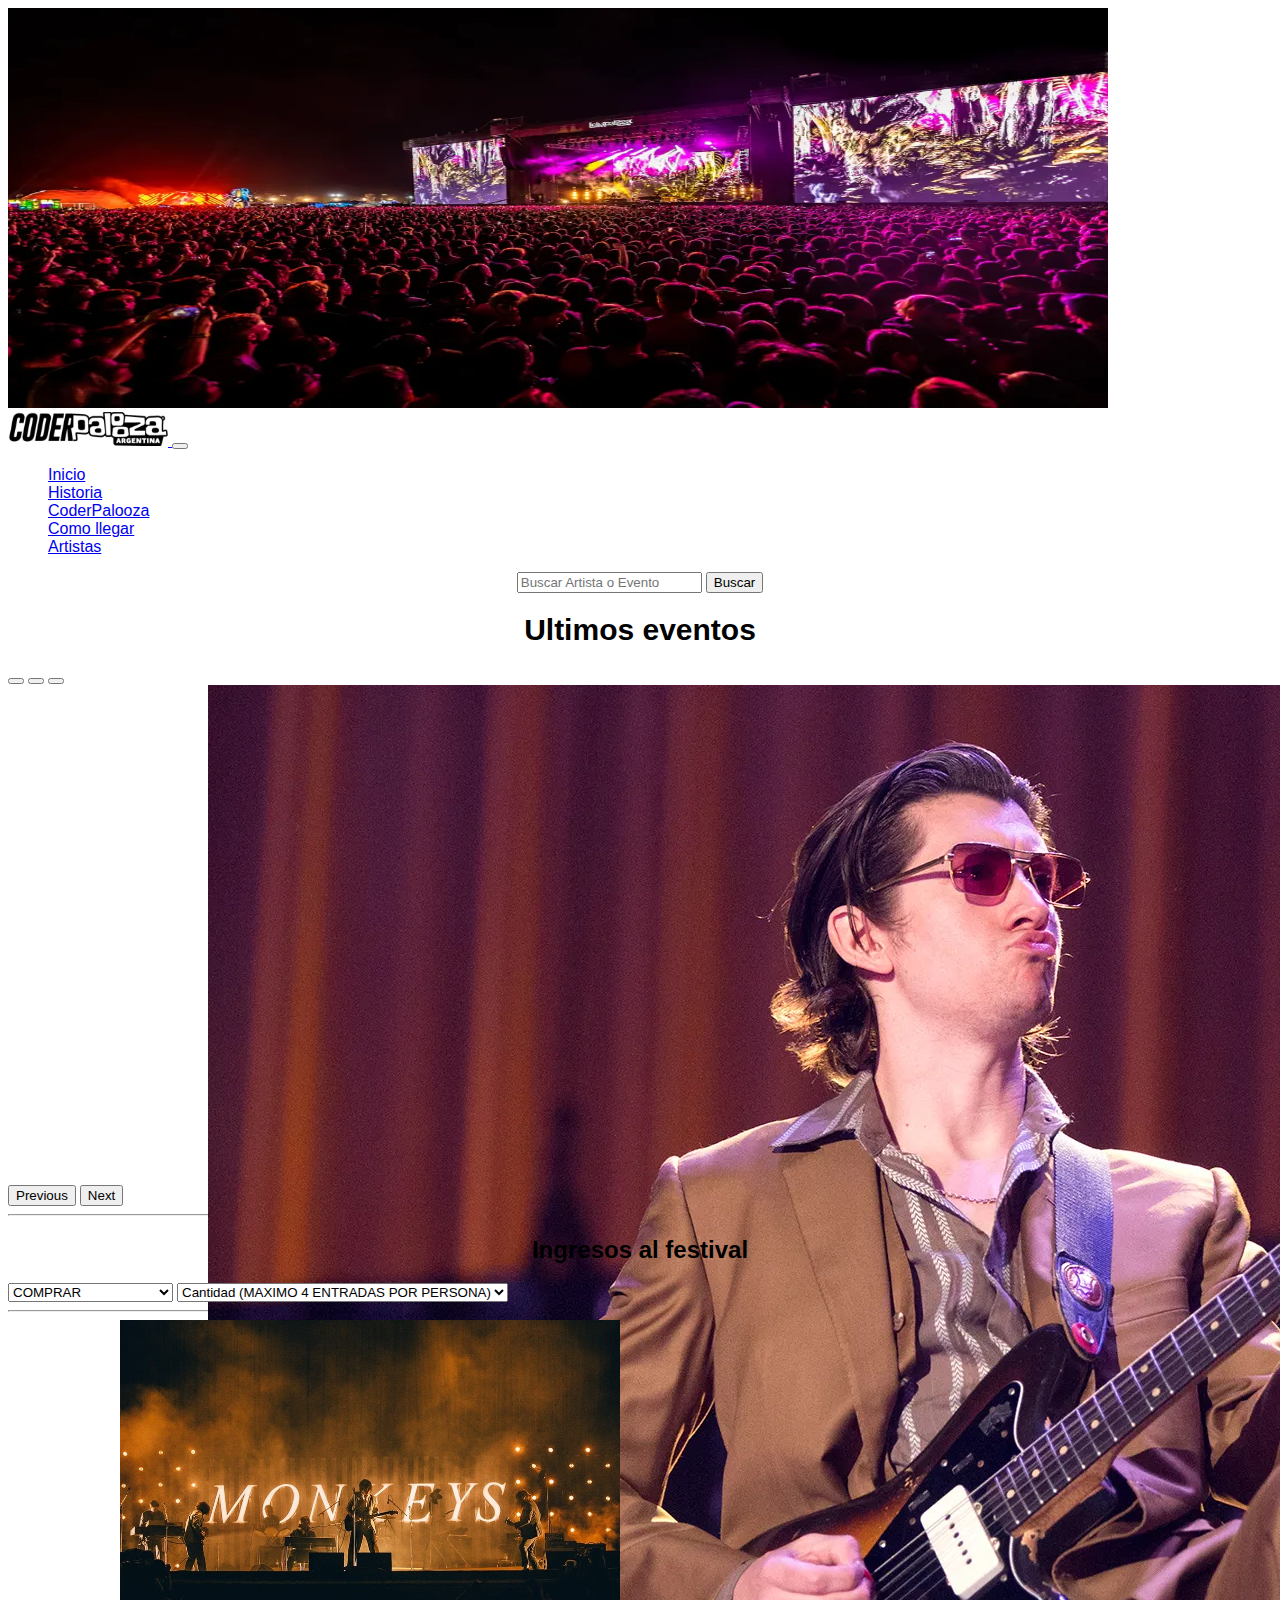
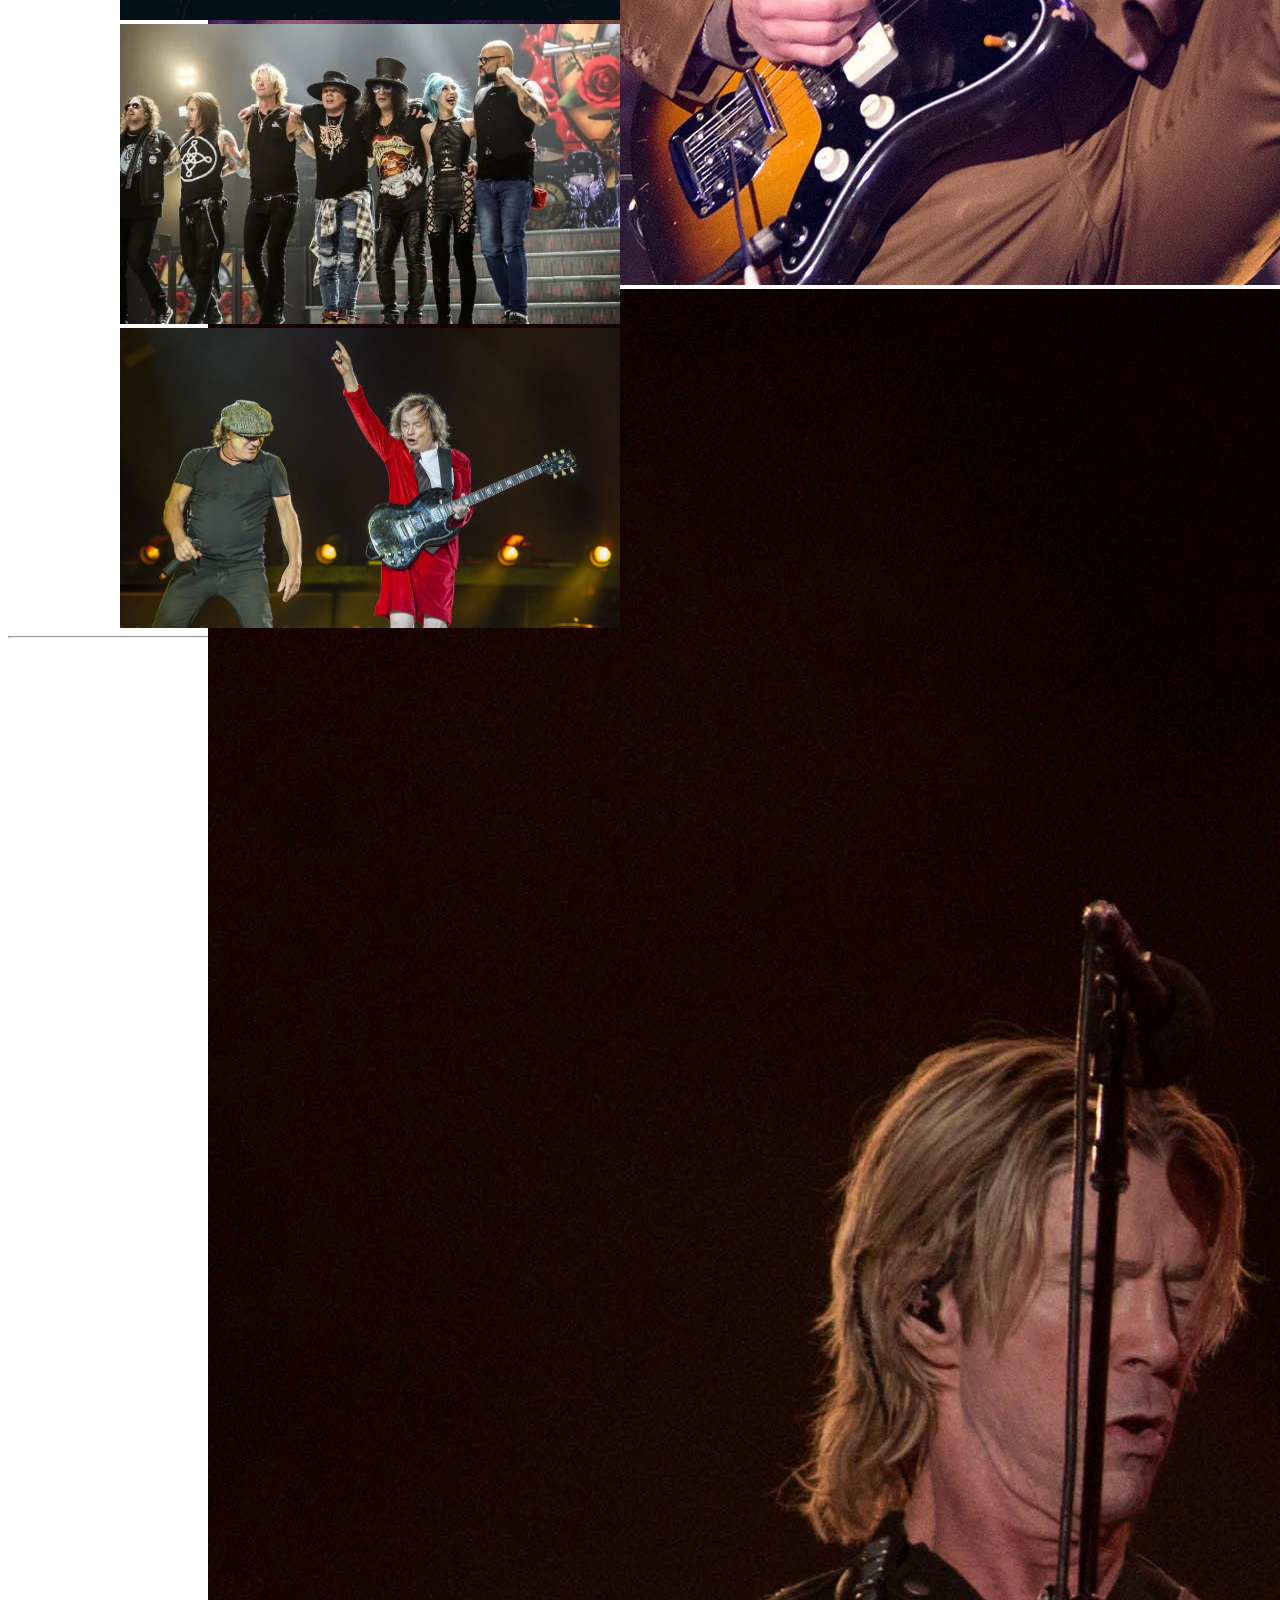
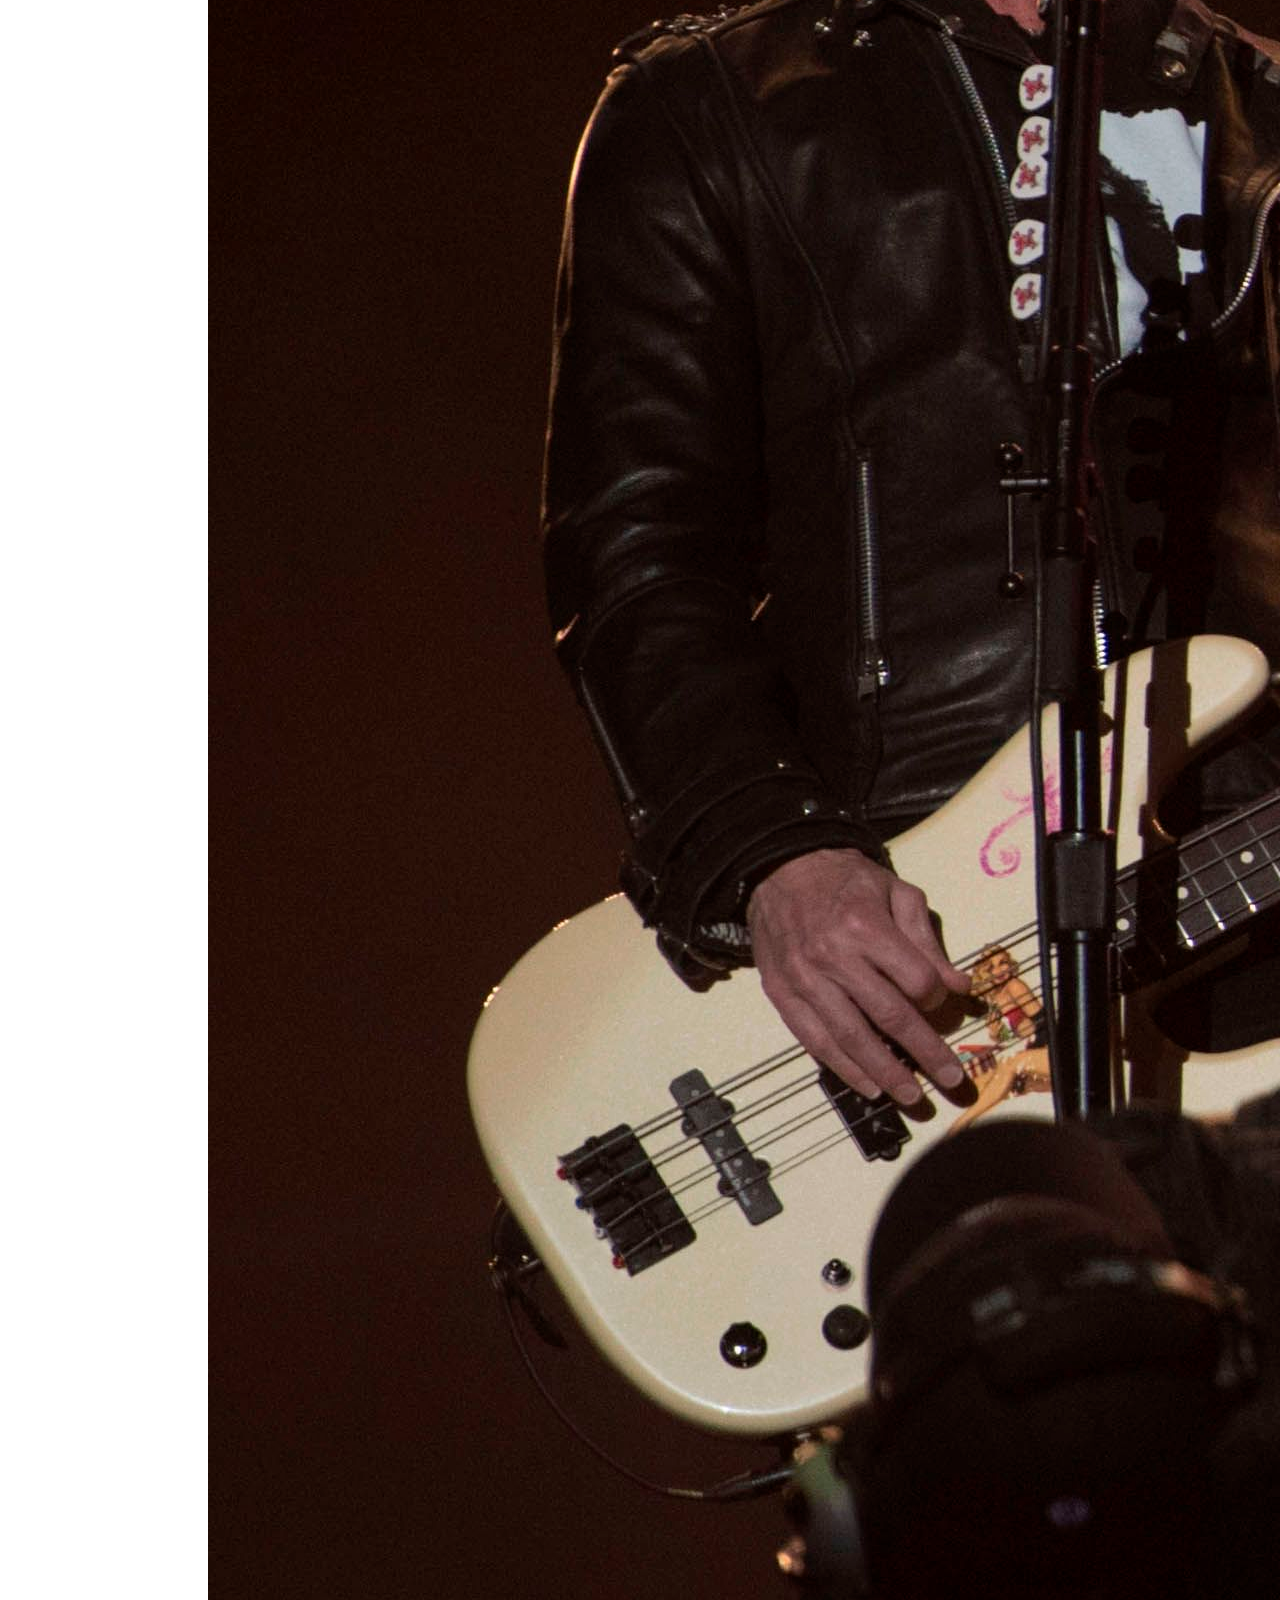
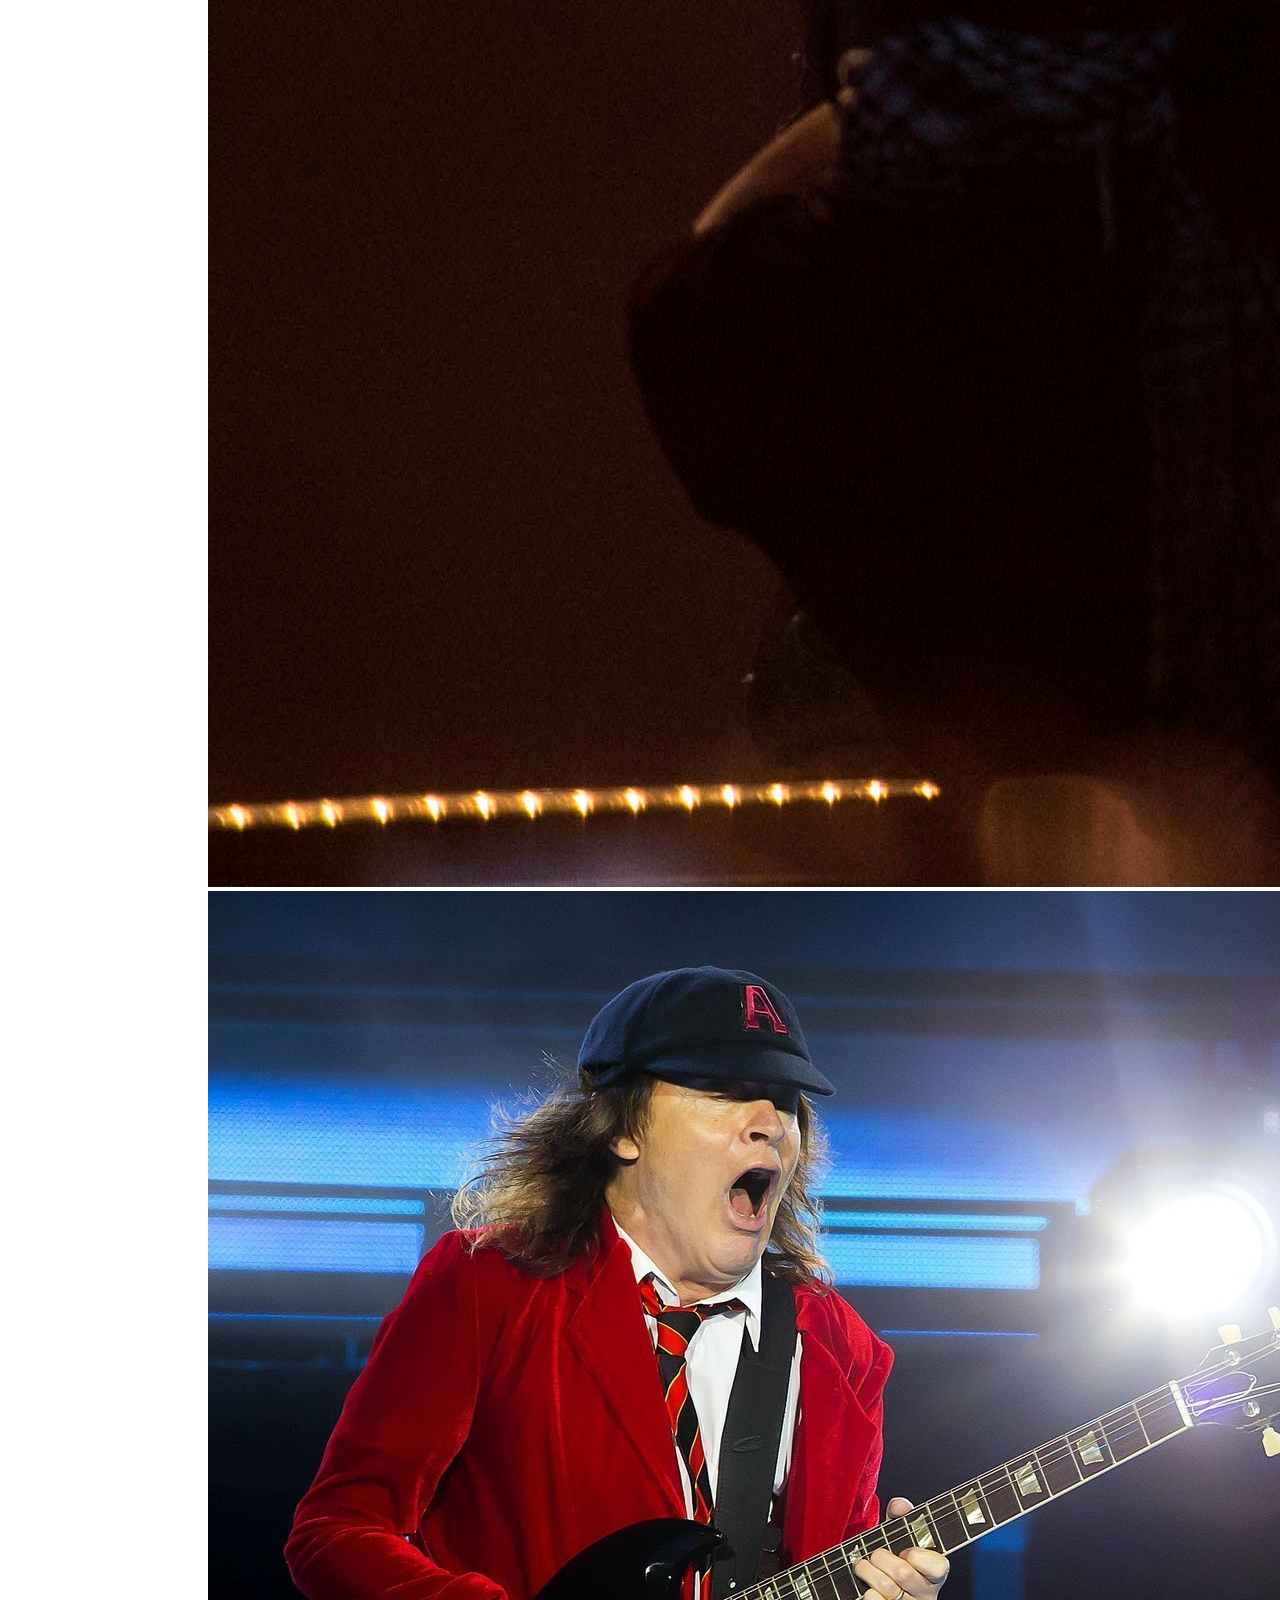
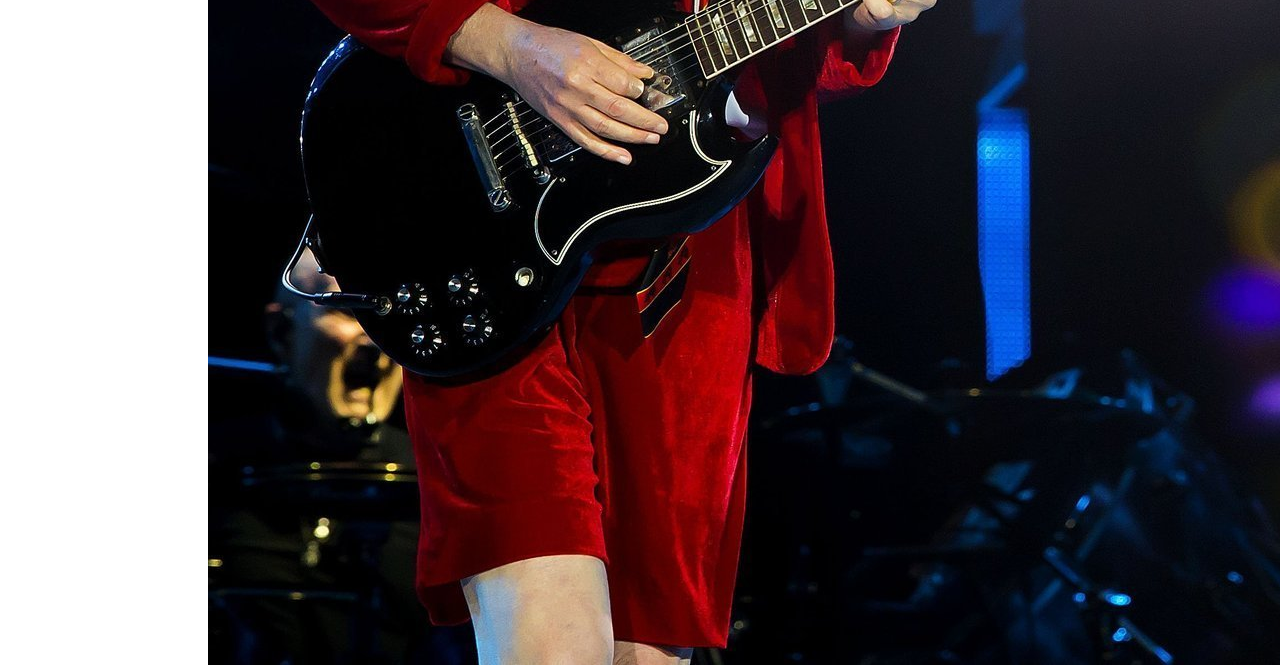
<file: index.html>
<!DOCTYPE html>
<html lang="en">

<head>
    <meta charset="UTF-8">
    <meta http-equiv="X-UA-Compatible" content="IE=edge">
    <meta name="viewport" content="width=device-width, initial-scale=1.0">
    <meta name="descriprion" content="El mejor sitio para adquirir entradas">
    <title>CoderPallooza</title>
    <link href="https://cdn.jsdelivr.net/npm/bootstrap@5.3.1/dist/css/bootstrap.min.css" rel="stylesheet"
        integrity="sha384-4bw+/aepP/YC94hEpVNVgiZdgIC5+VKNBQNGCHeKRQN+PtmoHDEXuppvnDJzQIu9" crossorigin="anonymous">
    <link rel="stylesheet" href="css/style.css">
</head>

<body>
    <header> <img src="pages/imagenes/flowmusic.jpeg" alt="foto de portada" class="fotodeportada">
        <nav class="navbar navbar-expand-lg bg-body-tertiary">
            <div class="container-fluid">
                <a class="navbar-brand" href="#">
                    <img class="logo" src="pages/imagenes/portada2.jpg" alt="Logo de inicio">
                </a>
                <button class="navbar-toggler" type="button" data-bs-toggle="collapse"
                    data-bs-target="#navbarNavAltMarkup" aria-controls="navbarNavAltMarkup" aria-expanded="false"
                    aria-label="Toggle navigation">
                    <span class="navbar-toggler-icon"></span>
                </button>
                <nav class="collapse navbar-collapse" id="navbarNavAltMarkup">
                    <ul class="navbar-nav ms-auto">
                        <li class="nav-item">
                            <a class="nav-link active" aria-current="page" href="index.html">Inicio</a>
                        </li>
                        <li>
                            <a class="nav-link active" aria-current="page" href="pages/historia.html"> Historia </a>
                        </li>
                        <li>
                            <a class="nav-link active" aria-current="page" href="pages/coderpalooza.html">
                                CoderPalooza</a>
                        </li>
                        <li>
                            <a class="nav-link active" aria-current="page" href="pages/como-llegar.html"> Como
                                llegar</a>
                        </li>
                        <li>
                            <a class="nav-link active" aria-current="page" href="pages/artistas.html"> Artistas</a>
                        </li>
                    </ul>
                </nav>
    </header>

    <form class="busqueda1">
        <input type="search" placeholder="Buscar Artista o Evento" name="search">
        <input type="submit" value="Buscar">
    </form>

    <h1 class="titulodos">Ultimos eventos </h1>

    <div id="carouselExampleIndicators" class="carousel slide">
        <div class="carousel-indicators">
            <button type="button" data-bs-target="#carouselExampleIndicators" data-bs-slide-to="0" class="active"
                aria-current="true" aria-label="Slide 1"></button>
            <button type="button" data-bs-target="#carouselExampleIndicators" data-bs-slide-to="1"
                aria-label="Slide 2"></button>
            <button type="button" data-bs-target="#carouselExampleIndicators" data-bs-slide-to="2"
                aria-label="Slide 3"></button>
        </div>
        <div class="carousel-inner">
            <div class="carousel-item active">
                <img src="pages/imagenes/alex2.webp" class="d-block w-100" alt="alexturner">
            </div>
            <div class="carousel-item">
                <img src="pages/imagenes/axl rose live2.jpeg" class="d-block w-100" alt="gunsroseslive">
            </div>
            <div class="carousel-item">
                <img src="pages/imagenes/acdc live2.jpeg" class="d-block w-100" alt="acdclive">
            </div>
        </div>
        <button class="carousel-control-prev" type="button" data-bs-target="#carouselExampleIndicators"
            data-bs-slide="prev">
            <span class="carousel-control-prev-icon" aria-hidden="true"></span>
            <span class="visually-hidden">Previous</span>
        </button>
        <button class="carousel-control-next" type="button" data-bs-target="#carouselExampleIndicators"
            data-bs-slide="next">
            <span class="carousel-control-next-icon" aria-hidden="true"></span>
            <span class="visually-hidden">Next</span>
        </button>
    </div>

    <hr>

<h2>Ingresos al festival</h2>

    <select class="form-select form-select-lg mb-3" aria-label="Large select example">
        <option selected>COMPRAR</option>
        <option value="1">VIERNES 17/03 $5000</option>
        <option value="2">SABADO 18/03 $5000</option>
        <option value="3">DOMINGO 18/03 $5000</option>
        <option value="4">ALL PASS $130000</option>
    </select>

    <select class="form-select form-select-sm" aria-label="Small select example">
        <option selected>Cantidad (MAXIMO 4 ENTRADAS POR PERSONA) </option>
        <option value="1">1</option>
        <option value="2">2</option>
        <option value="3">3</option>
        <option value="4">4</option>
    </select>



    <hr>
    
    <div class="grid-container">
       <img src="pages/imagenes/monkeys.jpg" alt="arctics" class="arcticfoto">
       <img src="pages/imagenes/gunsnroses.webp" alt="gunsnroses" class="gunsfoto">
       <img src="pages/imagenes/acdc.jpeg" alt="acdc" class="acdc">
    </div>

    <hr>








    <script src="https://cdn.jsdelivr.net/npm/bootstrap@5.3.1/dist/js/bootstrap.bundle.min.js"
    integrity="sha384-HwwvtgBNo3bZJJLYd8oVXjrBZt8cqVSpeBNS5n7C8IVInixGAoxmnlMuBnhbgrkm"
    crossorigin="anonymous"></script>
</body>

</html>



</body>

</html>
</file>
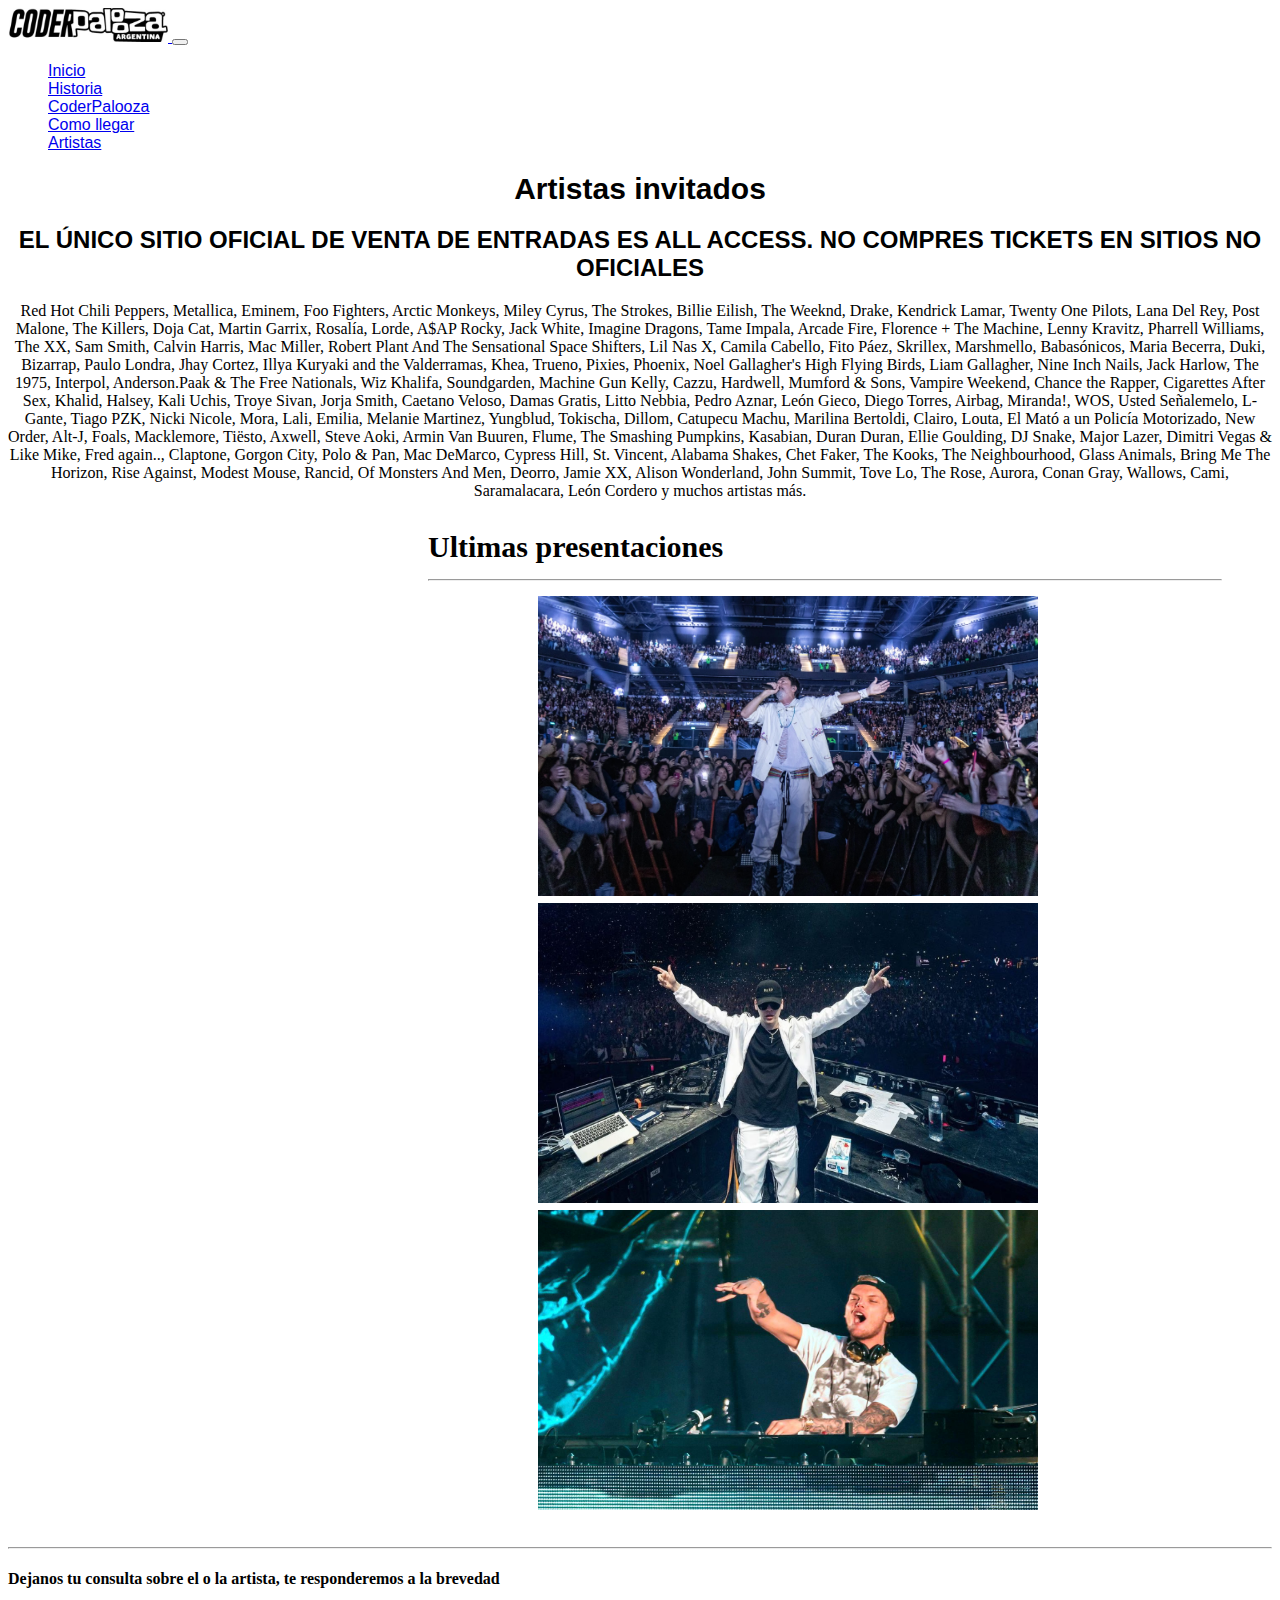
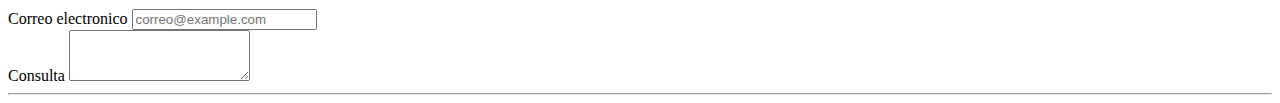
<file: pages/artistas.html>
<!DOCTYPE html>
<html lang="en">

<head>
  <meta charset="UTF-8">
  <meta http-equiv="X-UA-Compatible" content="IE=edge">
  <meta name="viewport" content="width=device-width, initial-scale=1.0">
  <title>Artistas</title>
  <link href="https://cdn.jsdelivr.net/npm/bootstrap@5.3.1/dist/css/bootstrap.min.css" rel="stylesheet"
    integrity="sha384-4bw+/aepP/YC94hEpVNVgiZdgIC5+VKNBQNGCHeKRQN+PtmoHDEXuppvnDJzQIu9" crossorigin="anonymous">
  <link rel="stylesheet" href="/css/style.css">
  <link rel="stylesheet" href="../css/style.css">
</head>



<body>
  <header>
    <nav class="navbar navbar-expand-lg bg-body-tertiary">
      <div class="container-fluid">
        <a class="navbar-brand" href="#">
          <img class="logo" src="imagenes/portada2.jpg" alt="Logo de inicio">
        </a>
        <button class="navbar-toggler" type="button" data-bs-toggle="collapse" data-bs-target="#navbarNavAltMarkup"
          aria-controls="navbarNavAltMarkup" aria-expanded="false" aria-label="Toggle navigation">
          <span class="navbar-toggler-icon"></span>
        </button>
        <nav class="collapse navbar-collapse" id="navbarNavAltMarkup">
          <ul class="navbar-nav ms-auto">
            <li class="nav-item">
              <a class="nav-link active" aria-current="page" href="../index.html">Inicio</a>
            </li>
            <li>
              <a class="nav-link active" aria-current="page" href="historia.html"> Historia </a>
            </li>
            <li>
              <a class="nav-link active" aria-current="page" href="coderpalooza.html"> CoderPalooza</a>
            </li>
            <li>
              <a class="nav-link active" aria-current="page" href="como-llegar.html"> Como llegar</a>
            </li>
            <li>
              <a class="nav-link active" aria-current="page" href="artistas.html"> Artistas</a>
            </li>
          </ul>
        </nav>
  </header>

  <h1 class="titulodos"> Artistas invitados </h1>

  <h2>EL ÚNICO SITIO OFICIAL DE VENTA DE ENTRADAS ES ALL ACCESS.
    NO COMPRES TICKETS EN SITIOS NO OFICIALES</h2>

  <div class="artistas">
    <p>Red Hot Chili Peppers, Metallica, Eminem, Foo Fighters, Arctic Monkeys, Miley Cyrus, The Strokes, Billie Eilish,
      The Weeknd, Drake, Kendrick Lamar, Twenty One Pilots, Lana Del Rey, Post Malone, The Killers, Doja Cat, Martin
      Garrix, Rosalía, Lorde, A$AP Rocky, Jack White, Imagine Dragons, Tame Impala,
      Arcade Fire, Florence + The Machine, Lenny Kravitz, Pharrell Williams, The XX, Sam Smith, Calvin Harris, Mac
      Miller, Robert Plant And The Sensational Space Shifters, Lil Nas X, Camila Cabello, Fito Páez, Skrillex,
      Marshmello, Babasónicos, Maria Becerra, Duki, Bizarrap, Paulo Londra, Jhay Cortez, Illya Kuryaki and the
      Valderramas, Khea, Trueno, Pixies, Phoenix, Noel Gallagher's High Flying Birds, Liam Gallagher, Nine Inch Nails,
      Jack Harlow, The 1975, Interpol, Anderson.Paak & The Free Nationals, Wiz Khalifa, Soundgarden, Machine Gun Kelly,
      Cazzu, Hardwell, Mumford & Sons, Vampire Weekend, Chance the Rapper, Cigarettes After Sex, Khalid, Halsey, Kali
      Uchis, Troye Sivan, Jorja Smith, Caetano Veloso, Damas Gratis, Litto Nebbia, Pedro Aznar, León Gieco, Diego
      Torres, Airbag, Miranda!, WOS, Usted Señalemelo, L-Gante, Tiago PZK, Nicki Nicole, Mora, Lali, Emilia, Melanie
      Martinez, Yungblud, Tokischa, Dillom, Catupecu Machu, Marilina Bertoldi, Clairo, Louta, El Mató a un Policía
      Motorizado, New Order, Alt-J, Foals, Macklemore, Tiësto, Axwell, Steve Aoki, Armin Van Buuren, Flume, The Smashing
      Pumpkins, Kasabian, Duran Duran, Ellie Goulding, DJ Snake, Major Lazer, Dimitri Vegas & Like Mike, Fred again..,
      Claptone, Gorgon City, Polo & Pan, Mac DeMarco, Cypress Hill, St. Vincent, Alabama Shakes, Chet Faker, The Kooks,
      The Neighbourhood, Glass Animals, Bring Me The Horizon, Rise Against, Modest Mouse, Rancid, Of Monsters And Men,
      Deorro, Jamie XX, Alison Wonderland, John Summit, Tove Lo, The Rose, Aurora, Conan Gray, Wallows, Cami,
      Saramalacara, León Cordero y muchos artistas más.</p>
  </div>




  <h3>Ultimas presentaciones
    <hr>
    <img src="imagenes/babasonicoslive.jpeg" alt="babasonicos" class="gunsfoto">

    <img src="imagenes/biza.avif" alt="babasonicos" class="gunsfoto">

    <img src="imagenes/avicii.jpeg" alt="babasonicos" class="gunsfoto">

  </h3>
  <hr>

  <h4>Dejanos tu consulta sobre el o la artista, te responderemos a la brevedad</h4>

  <div class="mb-3">
    <label for="exampleFormControlInput1" class="form-label">Correo electronico</label>
    <input type="email" class="form-control" id="exampleFormControlInput1" placeholder="correo@example.com">
  </div>
  <div class="mb-3">
    <label for="exampleFormControlTextarea1" class="form-label">Consulta</label>
    <textarea class="form-control" id="exampleFormControlTextarea1" rows="3"></textarea>
  </div>

  <hr>




  <script src="https://cdn.jsdelivr.net/npm/bootstrap@5.3.1/dist/js/bootstrap.bundle.min.js"
  integrity="sha384-HwwvtgBNo3bZJJLYd8oVXjrBZt8cqVSpeBNS5n7C8IVInixGAoxmnlMuBnhbgrkm"
  crossorigin="anonymous"></script>
</body>

</html>
</file>
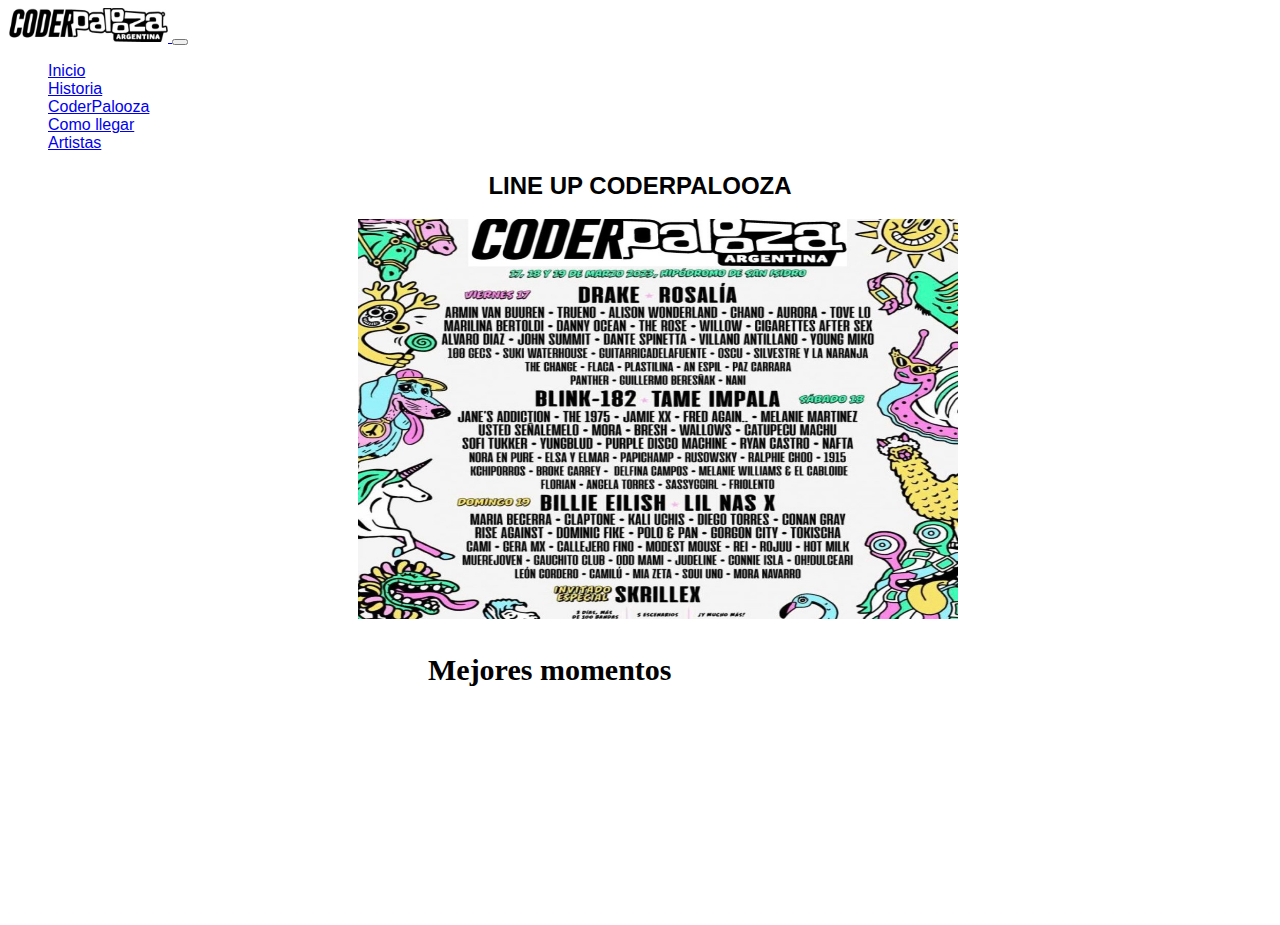
<file: pages/coderpalooza.html>
<!DOCTYPE html>
<html lang="en">

<head>
    <meta charset="UTF-8">
    <meta http-equiv="X-UA-Compatible" content="IE=edge">
    <meta name="viewport" content="width=device-width, initial-scale=1.0">
    <title>CoderPallooza</title>
    <link href="https://cdn.jsdelivr.net/npm/bootstrap@5.3.1/dist/css/bootstrap.min.css" rel="stylesheet"
        integrity="sha384-4bw+/aepP/YC94hEpVNVgiZdgIC5+VKNBQNGCHeKRQN+PtmoHDEXuppvnDJzQIu9" crossorigin="anonymous">
    <link rel="stylesheet" href="/css/style.css"">
    <link rel="stylesheet" href="../css/style.css">
</head>

<body>
    <header>
        <nav class="navbar navbar-expand-lg bg-body-tertiary">
            <div class="container-fluid">
                <a class="navbar-brand" href="#">
                    <img class="logo" src="imagenes/portada2.jpg" alt="Logo de inicio">
                </a>
                <button class="navbar-toggler" type="button" data-bs-toggle="collapse"
                    data-bs-target="#navbarNavAltMarkup" aria-controls="navbarNavAltMarkup" aria-expanded="false"
                    aria-label="Toggle navigation">
                    <span class="navbar-toggler-icon"></span>
                </button>
                <nav class="collapse navbar-collapse" id="navbarNavAltMarkup">
                    <ul class="navbar-nav ms-auto">
                        <li class="nav-item">
                            <a class="nav-link active" aria-current="page" href="../index.html">Inicio</a>
                        </li>
                        <li>
                            <a class="nav-link active" aria-current="page" href="historia.html"> Historia </a>
                        </li>
                        <li>
                            <a class="nav-link active" aria-current="page" href="coderpalooza.html"> CoderPalooza</a>
                        </li>
                        <li>
                            <a class="nav-link active" aria-current="page" href="como-llegar.html"> Como llegar</a>
                        </li>
                        <li>
                            <a class="nav-link active" aria-current="page" href="artistas.html"> Artistas</a>
                        </li>
                    </ul>
                </nav>
    </header>

    <h2>LINE UP CODERPALOOZA</h2>

    <div>
        <img src="imagenes/lineup.jpg" alt="imagen" class="imagen2">
    </div>


    <h3> Mejores momentos </h3>
    <ul class="videos">
        <li> 
            <iframe width="300" height="215" src="https://www.youtube.com/embed/7R3ZnBusn0c"
                title="YouTube video player" frameborder="0"
                allow="accelerometer; autoplay; clipboard-write; encrypted-media; gyroscope; picture-in-picture; web-share"
                allowfullscreen></iframe>
        </li>

        <li><iframe width="300" height="215" src="https://www.youtube.com/embed/sKto3GOJpeQ"
                title="YouTube video player" frameborder="0"
                allow="accelerometer; autoplay; clipboard-write; encrypted-media; gyroscope; picture-in-picture; web-share"
                allowfullscreen></iframe></li>

        <li><iframe width="300" height="215" src="https://www.youtube.com/embed/w9_DFJsNu_0"
                title="YouTube video player" frameborder="0"
                allow="accelerometer; autoplay; clipboard-write; encrypted-media; gyroscope; picture-in-picture; web-share"
                allowfullscreen></iframe>
        </li>

        <li>
            <iframe width="300" height="215" src="https://www.youtube.com/embed/j6lIGkgZqSg"
                title="YouTube video player" frameborder="0"
                allow="accelerometer; autoplay; clipboard-write; encrypted-media; gyroscope; picture-in-picture; web-share"
                allowfullscreen></iframe>
        </li>
        </div>

        <hr>




        <script src="https://cdn.jsdelivr.net/npm/bootstrap@5.3.1/dist/js/bootstrap.bundle.min.js"
            integrity="sha384-HwwvtgBNo3bZJJLYd8oVXjrBZt8cqVSpeBNS5n7C8IVInixGAoxmnlMuBnhbgrkm"
            crossorigin="anonymous"></script>
</body>

</html>
</file>
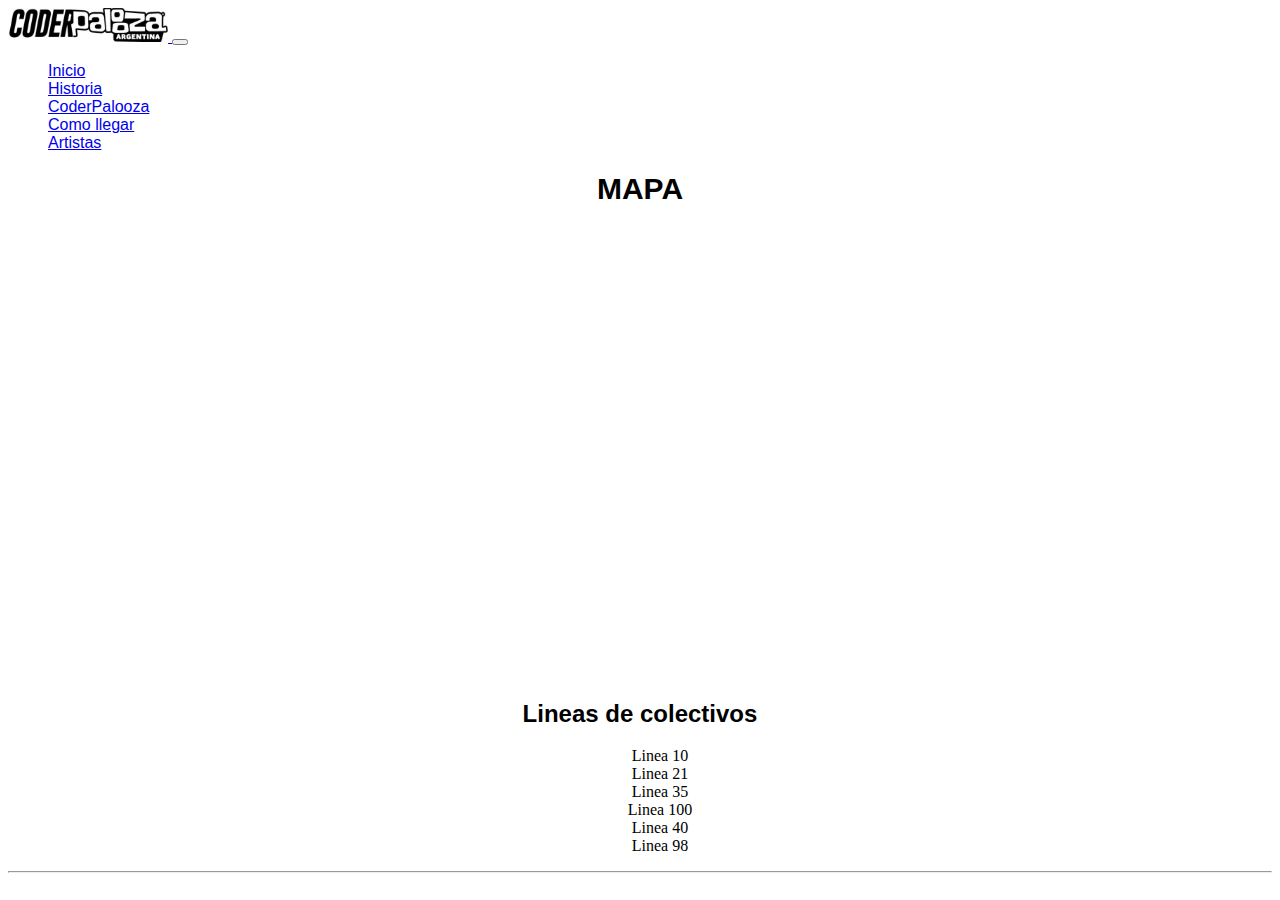
<file: pages/como-llegar.html>
<!DOCTYPE html>
<html lang="en">

<head>
  <meta charset="UTF-8">
  <meta http-equiv="X-UA-Compatible" content="IE=edge">
  <meta name="viewport" content="width=device-width, initial-scale=1.0">
  <title>Como llegar</title>
  <link href="https://cdn.jsdelivr.net/npm/bootstrap@5.3.1/dist/css/bootstrap.min.css" rel="stylesheet"
    integrity="sha384-4bw+/aepP/YC94hEpVNVgiZdgIC5+VKNBQNGCHeKRQN+PtmoHDEXuppvnDJzQIu9" crossorigin="anonymous">
  <link rel="stylesheet" href="/css/style.css">
  <link rel="stylesheet" href="../css/style.css">
</head>


<body>
  <header>
    <nav class="navbar navbar-expand-lg bg-body-tertiary">
      <div class="container-fluid">
        <a class="navbar-brand" href="#">
          <img class="logo" src="imagenes/portada2.jpg" alt="Logo de inicio">
        </a>
        <button class="navbar-toggler" type="button" data-bs-toggle="collapse" data-bs-target="#navbarNavAltMarkup"
          aria-controls="navbarNavAltMarkup" aria-expanded="false" aria-label="Toggle navigation">
          <span class="navbar-toggler-icon"></span>
        </button>
        <nav class="collapse navbar-collapse" id="navbarNavAltMarkup">
          <ul class="navbar-nav ms-auto">
            <li class="nav-item">
              <a class="nav-link active" aria-current="page" href="../index.html">Inicio</a>
            </li>
            <li>
              <a class="nav-link active" aria-current="page" href="historia.html"> Historia </a>
            </li>
            <li>
              <a class="nav-link active" aria-current="page" href="coderpalooza.html"> CoderPalooza</a>
            </li>
            <li>
              <a class="nav-link active" aria-current="page" href="como-llegar.html"> Como llegar</a>
            </li>
            <li>
              <a class="nav-link active" aria-current="page" href="artistas.html"> Artistas</a>
            </li>
          </ul>
        </nav>
  </header>

  <h1>MAPA</h1>

  <iframe class="mapita"
    src="https://www.google.com/maps/embed?pb=!1m18!1m12!1m3!1d3288.8802038901385!2d-58.52332722388365!3d-34.48056315100525!2m3!1f0!2f0!3f0!3m2!1i1024!2i768!4f13.1!3m3!1m2!1s0x95bcb040d363f587%3A0x78e513cecbc25f7f!2sHip%C3%B3dromo%20de%20San%20Isidro!5e0!3m2!1ses!2sar!4v1689300225511!5m2!1ses!2sar"
    width="600" height="450" style="border:0;" allowfullscreen="" loading="lazy"
    referrerpolicy="no-referrer-when-downgrade"></iframe>

  <h2>Lineas de colectivos</h2>
  <ul class="lineas">
    <li>Linea 10</li>
    <li>Linea 21</li>
    <li>Linea 35</li>
    <li>Linea 100</li>
    <li>Linea 40</li>
    <li>Linea 98</li>
  </ul>

  <hr>





  <script src="https://cdn.jsdelivr.net/npm/bootstrap@5.3.1/dist/js/bootstrap.bundle.min.js"
  integrity="sha384-HwwvtgBNo3bZJJLYd8oVXjrBZt8cqVSpeBNS5n7C8IVInixGAoxmnlMuBnhbgrkm"
  crossorigin="anonymous"></script>
</body>

</html>
</file>
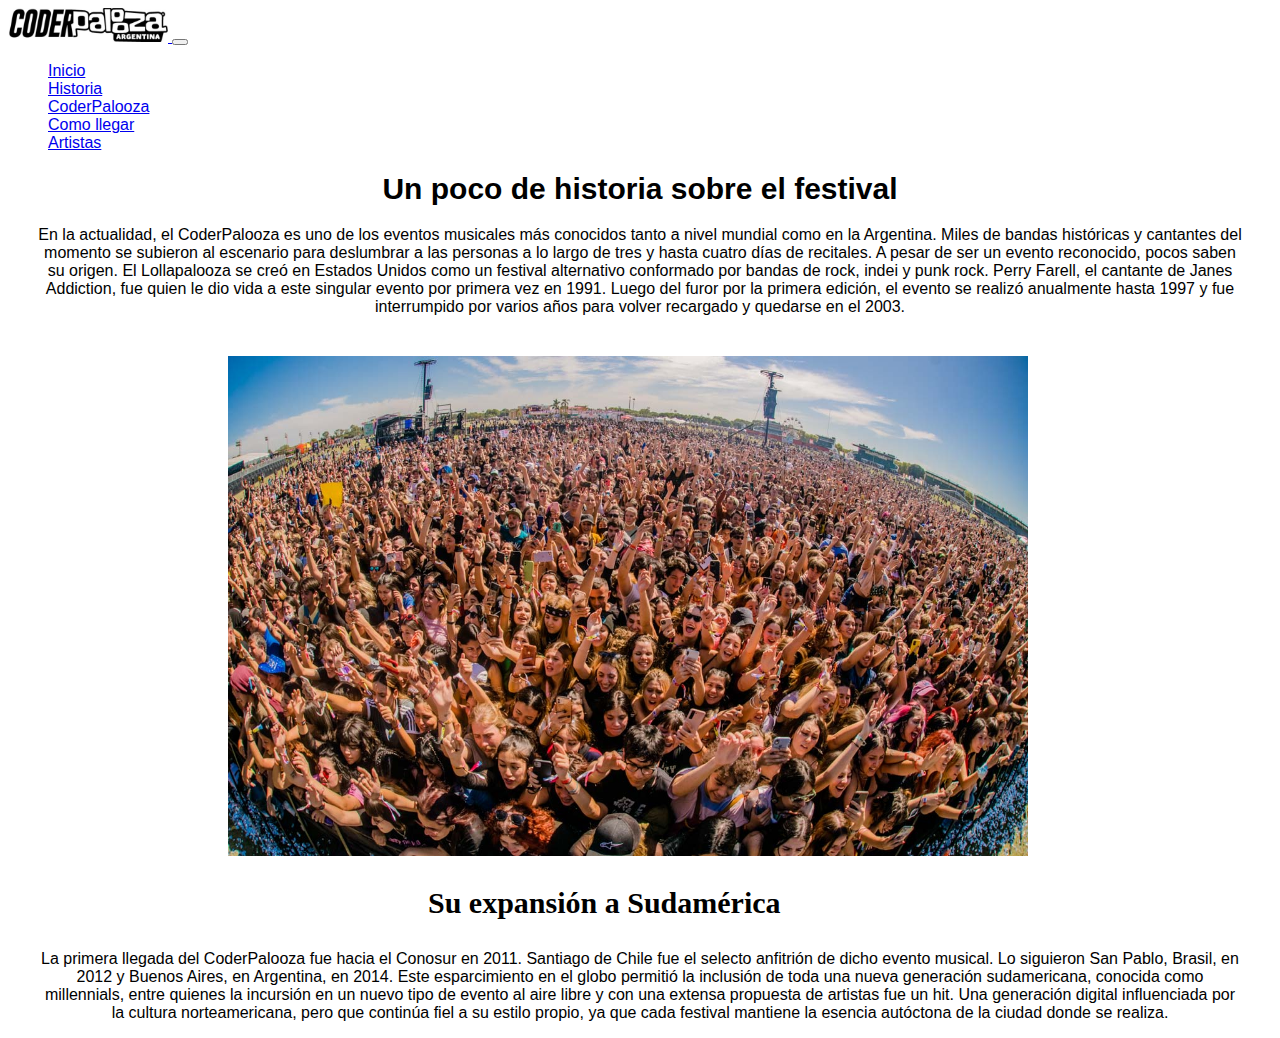
<file: pages/historia.html>
<!DOCTYPE html>
<html lang="en">

<head>
    <meta charset="UTF-8">
    <meta http-equiv="X-UA-Compatible" content="IE=edge">
    <meta name="viewport" content="width=device-width, initial-scale=1.0">
    <title>Historia</title>
    <link href="https://cdn.jsdelivr.net/npm/bootstrap@5.3.1/dist/css/bootstrap.min.css" rel="stylesheet"
        integrity="sha384-4bw+/aepP/YC94hEpVNVgiZdgIC5+VKNBQNGCHeKRQN+PtmoHDEXuppvnDJzQIu9" crossorigin="anonymous">
    <link rel="stylesheet" href="/css/style.css">
    <link rel="stylesheet" href="../css/style.css">
</head>

<body>
    <header>
        <nav class="navbar navbar-expand-lg bg-body-tertiary">
            <div class="container-fluid">
                <a class="navbar-brand" href="#">
                    <img class="logo" src="imagenes/portada2.jpg" alt="Logo de inicio">
                </a>
                <button class="navbar-toggler" type="button" data-bs-toggle="collapse"
                    data-bs-target="#navbarNavAltMarkup" aria-controls="navbarNavAltMarkup" aria-expanded="false"
                    aria-label="Toggle navigation">
                    <span class="navbar-toggler-icon"></span>
                </button>
                <nav class="collapse navbar-collapse" id="navbarNavAltMarkup">
                    <ul class="navbar-nav ms-auto">
                        <li class="nav-item">
                            <a class="nav-link active" aria-current="page" href="../index.html">Inicio</a>
                        </li>
                        <li>
                            <a class="nav-link active" aria-current="page" href="historia.html"> Historia </a>
                        </li>
                        <li>
                            <a class="nav-link active" aria-current="page" href="coderpalooza.html"> CoderPalooza</a>
                        </li>
                        <li>
                            <a class="nav-link active" aria-current="page" href="como-llegar.html"> Como llegar</a>
                        </li>
                        <li>
                            <a class="nav-link active" aria-current="page" href="artistas.html"> Artistas</a>
                        </li>
                    </ul>
                </nav>
    </header>

    <h1>Un poco de historia sobre el festival</h1>

    <div class="primerparrafo">
        <p>En la actualidad, el CoderPalooza es uno de los eventos musicales más conocidos tanto a nivel mundial
            como en la Argentina. Miles de bandas históricas y cantantes del momento se subieron al escenario para
            deslumbrar a las personas a lo largo de tres y hasta cuatro días de recitales.
            A pesar de ser un evento reconocido, pocos saben su origen. El Lollapalooza se creó en Estados Unidos
            como un festival alternativo conformado por bandas de rock, indei y punk rock. Perry Farell, el cantante
            de Janes Addiction, fue quien le dio vida a este singular evento por primera vez en 1991.
            Luego del furor por la primera edición, el evento se realizó anualmente hasta 1997 y fue interrumpido
            por varios años para volver recargado y quedarse en el 2003.</p>
    </div>

    <img src="imagenes/gentelolla.jpeg"
        alt="fotografia del publico" class="fotopublico">

    <h3>Su expansión a Sudamérica</h3>

    <div class="segundoparrafo" <p>La primera llegada del CoderPalooza fue hacia el Conosur en 2011. Santiago de
        Chile fue el selecto anfitrión de dicho evento musical. Lo siguieron San Pablo, Brasil, en 2012 y Buenos
        Aires, en Argentina, en 2014.
        Este esparcimiento en el globo permitió la inclusión de toda una nueva generación sudamericana, conocida
        como millennials, entre quienes la incursión en un nuevo tipo de evento al aire libre y con una extensa
        propuesta de artistas fue un hit.
        Una generación digital influenciada por la cultura norteamericana, pero que continúa fiel a su estilo
        propio, ya que cada festival mantiene la esencia autóctona de la ciudad donde se realiza.</p>
    </div>




    <script src="https://cdn.jsdelivr.net/npm/bootstrap@5.3.1/dist/js/bootstrap.bundle.min.js"
    integrity="sha384-HwwvtgBNo3bZJJLYd8oVXjrBZt8cqVSpeBNS5n7C8IVInixGAoxmnlMuBnhbgrkm"
    crossorigin="anonymous"></script>
</body>

</html>
</file>
<file: css/style.css>
body {
  background-color: rgb(255, 255, 255)
}


.imagenportada {
  /* height: 120px;
  width: 1400px;
  margin-left: 300px;
  justify-content: center;
  display: flex;*/
  height: 200px;
  width: 1100px;
  flex-wrap: wrap;
  min-height: 200px;
}

.busqueda1 {
  text-align: center;
}

.imagen2 {
    width: 600px;
    height: 400px;
    margin-left: 350px;
    margin-right: 200px;
}

.titulodos {
  text-align: center;
}

.fotoartics {
  margin-left: 200px;
  width: 300px;
  height: 4000px;
  justify-content: center;
}

  h2 {
    text-align: center;
    font-family: 'Franklin Gothic Medium', 'Arial Narrow', Arial, sans-serif;
  }

h3 {
  font-family:Georgia, 'Times New Roman', Times, serif;
  margin-left: 420px;
  margin-right: 50px;
  font-size: 30px;
}

h1 {
  text-align: center;
  font-size: 30px;
  margin-bottom: 20px;
  margin-top: 20px;
}


.videos {
  list-style-type: none;
  padding: 0;
  margin: 0;
  display: flex;
  overflow-x: auto;
  white-space: nowrap;
  justify-content: center;
  height: 200px;
  width: 1200px;
  margin-left: 30px;
  margin-top: 30px;
}

.videos li {
  margin-right: 10px;
  margin-left: 10px;
  margin-top: 30px;
}

.arcticfoto { 
  height: 300px;
  width: 500px;
  margin-left: 110px;
  justify-content: center;
}

.gunsfoto {
  height: 300px;
  width: 500px;
  margin-left: 110px;
  justify-content: center;
}

.acdc {
  height: 300px;
  width: 500px;
  margin-left: 110px;
  justify-content: center;
}

.biza {
  height: 300px;
  width: 500px;
  margin-left: 110px;
  justify-content: center;
}

.carousel-inner {
  height: 500px;
  width: 800px;
  margin-left: 200px;
  margin-right: 100px;
  justify-content: center;
  text-align: center;
  min-width: 200px;
}

.fotodeportada {
  height: 400px;
  width: 1100px;
  flex-wrap:nowrap;
}

h1 {
  font-family: 'Gill Sans', 'Gill Sans MT', Calibri, 'Trebuchet MS', sans-serif;
  list-style-type: none;
  justify-content: center;

}

ul {
  font-family: 'Franklin Gothic Medium', 'Arial Narrow', Arial, sans-serif;
  list-style-type: none;
}

.lineas {
  font-family: Cambria, Cochin, Georgia, Times, 'Times New Roman', serif;
  text-align: center;
  list-style-type: none;
  justify-content: center;
}

.mapita {
  margin-left: 650px;
  justify-content: center;
}

.artistas {
  text-align: center;
  justify-content: center;
}

.fotopublico {
  height: 500px;
  width: 800px;
  margin-top: 40px;
  margin-left: 220px;
  margin-right: 40px;
  margin-bottom: 20px;
  justify-content: center;
  display: flex;
}

.primerparrafo {
  text-align:center;
  font-family: Arial, Helvetica, sans-serif;
  margin-left: 30px;
  margin-right: 30px;
  margin-top: 20px;
}

.segundoparrafo {
  text-align: center;
  font-family: Arial, Helvetica, sans-serif;
  margin-left: 30px;
  margin-right: 30px;
  margin-top: 20px;
}

.logo {
  width: 10rem;
}

.grid-container {
  display: grid;
  grid-template-columns: repeat;
  grid-gap: 5px;
  align-items: center;
}


/* OJOOOOOOOOOOOOOOSADASDASDJKHAKDSHAHSDAJHDKAHSDJHAKHDSAHDAHKDHAKHDKAHDAHDJHAKDSHAHDKJASDKAHSDHAKDHA */
/* MEDIA / VISTA SMARTPHONES 390x844 */

@media screen and (max-width: 600px) {


.imagenportada {
  height: 140px;
  width: 600px;
}

.busqueda1 {
  text-align: center;
  margin-left: auto;
  display: flex;
}

.imagen2 {
    margin-left: 180px;
    width: 200px;
    height: 100px;
    margin-left: 90px;
    justify-content: center;

}

.titulodos {
  text-align: center;
}

.fotoartics {
  margin-left: 80px;
  width: 110px;
  height: 1100px;
  justify-content: center;
}

h2 {
  text-align: center;
  font-family: 'Franklin Gothic Medium', 'Arial Narrow', Arial, sans-serif;
  }

h3 {
  text-align: center;
  font-family: 'Times New Roman', Times, serif;
  font-size: 20px;
  margin-left: 20px;
  margin-right: 20px  ;
}

h1 {
  text-align: center;
}


.fotopublico {
  height: 150px;
  width: 350px;
  margin-left: 20px;
  margin-top: 30px;
  margin-right: 20px;
  display: flex;
}


.videos {
  list-style-type: style type;
  padding: 0;
  margin: 0;
  display: flex;
  overflow-x: auto;
  white-space: nowrap;
}

.videos li {
  margin-right: 10px;
  justify-content: center;
  display: grid;
}

.arcticfoto { 
  height: 150px;
  width: 300px;
  margin-left: 60px;
  justify-content: center;
}

.gunsfoto {
  height: 150px;
  width: 300px;
  margin-left: 60px;
  justify-content: center;
}

.acdc {
  height: 150px;
  width: 300px;
  margin-left: 60px;
  justify-content: center;
}

.biza {
  height: 100px;
  width: 200px;
  margin-left: 60px;
  justify-content: center;
}

.carousel-inner {
  height: 150px;
  width: 350px;
  margin-left: 20px;
  margin-right: 20px;
  /* justify-content: center; */
  /* text-align: center; */
  /* min-width: 30px; */
}

.fotodeportada {
  height: 160px;
  width: 390px;
  display: flex;
  justify-content: center;
}

h1 {
  font-family: 'Gill Sans', 'Gill Sans MT', Calibri, 'Trebuchet MS', sans-serif;
  list-style-type: none;
}

ul {
  font-family: 'Franklin Gothic Medium', 'Arial Narrow', Arial, sans-serif;
  list-style-type: none;
}

.lineas {
  font-family: Cambria, Cochin, Georgia, Times, 'Times New Roman', serif;
  text-align: center;
  list-style-type: none;
  justify-content: center;
}

.mapita {
  height: 150px;
  width: 300px;
  margin-left: 60px;
}

.artistas {
  text-align: center;
  justify-content: center;
  font-size: 10px;
}

.primerparrafo {
  text-align: center;
  font-family: Arial, Helvetica, sans-serif;
  font-size: 15px;
}


.segundoparrafo {
  text-align: center;
  font-family: Arial, Helvetica, sans-serif;
  font-size: 15px;
}

.logo {
  width: 5rem;
}
}

.grid-container {
  display: grid;
  grid-template-columns: repeat;
  grid-gap: 4px;
  margin-left: 2px;
  margin-top: 2px;
  margin-right: 2px;
  margin-bottom: 2px;
}
</file>
